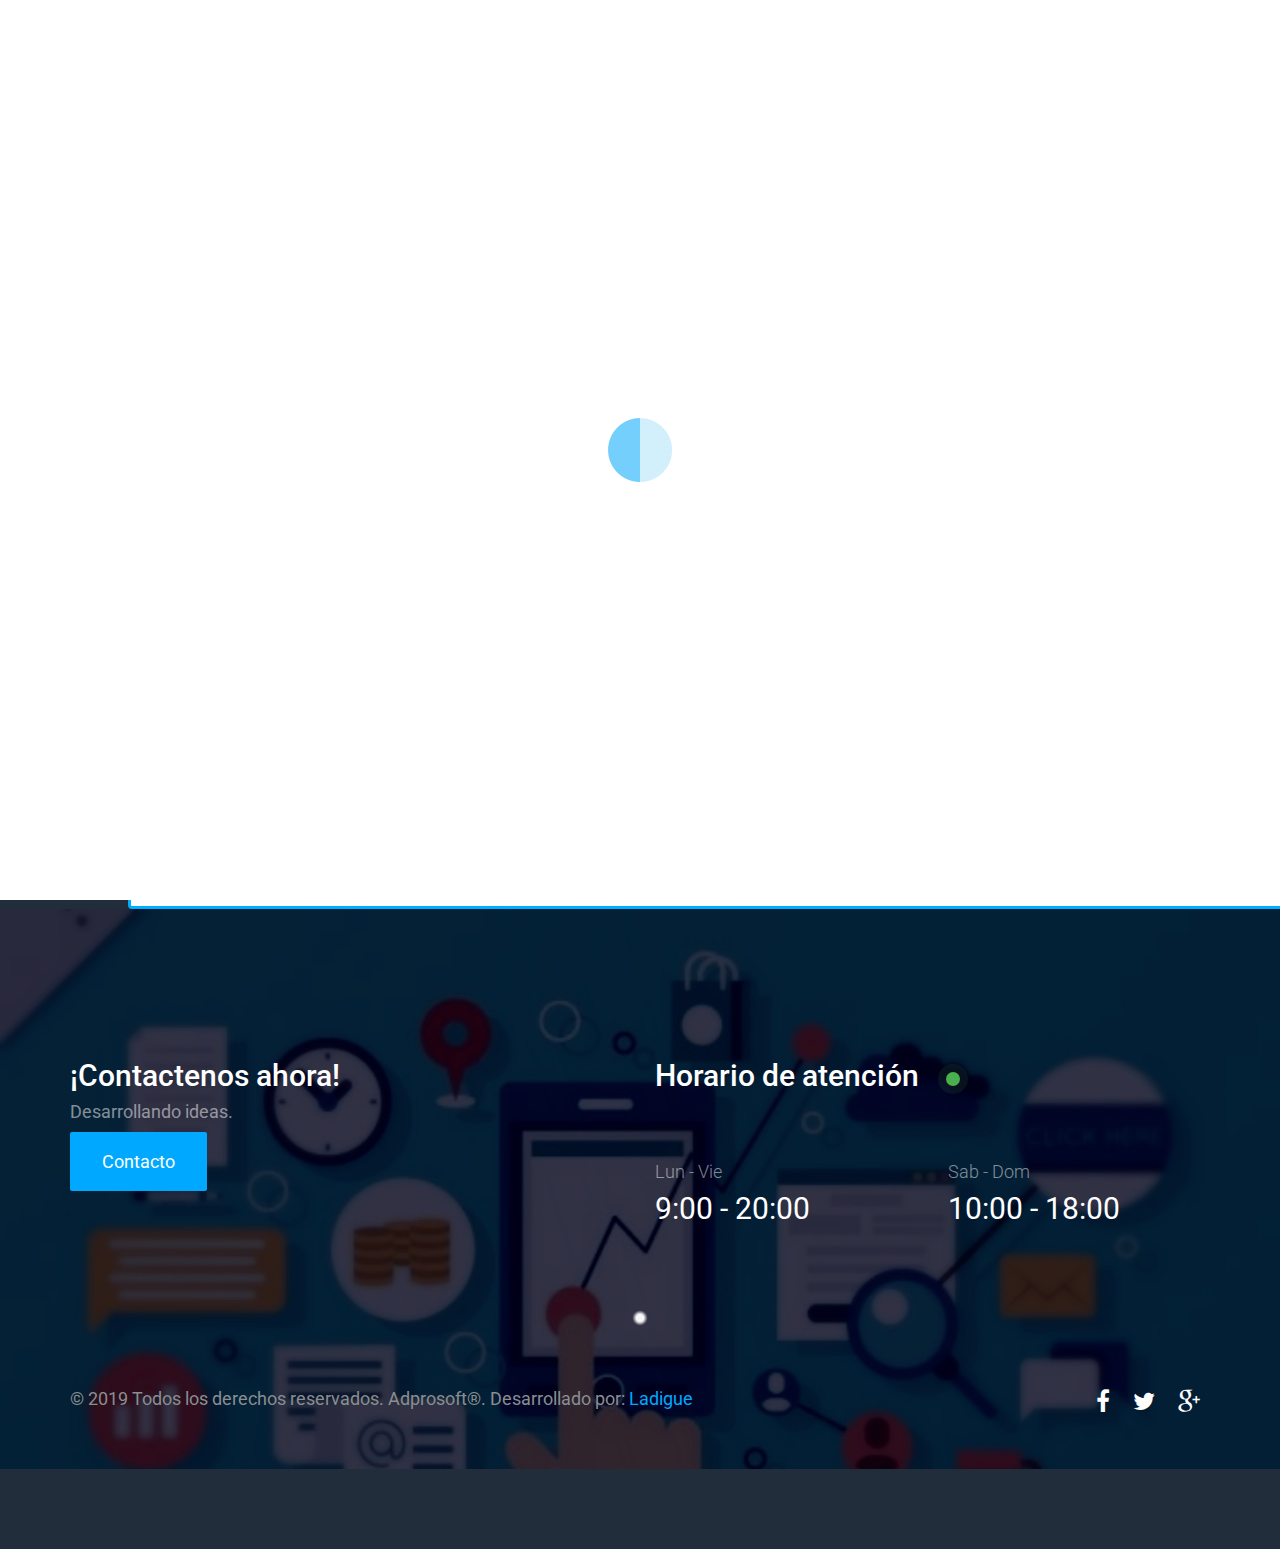
<file: triplerush.html>
<!DOCTYPE html>
<html lang="es">

<head>
	<meta charset="UTF-8">
	<meta http-equiv="X-UA-Compatible" content="IE=edge">
	<meta name="viewport" content="width=device-width, initial-scale=1">
	<title>Adprosoft</title>
	<meta name="description" content="Cardio is a free one page template made exclusively for Codrops by Luka Cvetinovic" />
	<meta name="keywords" content="html template, css, free, one page, gym, fitness, web design" />
	<meta name="author" content="Luka Cvetinovic for Codrops" />
	<!-- Favicons (created with http://realfavicongenerator.net/)-->
	<link rel="manifest" href="img/favicons/manifest.json">
	<link rel="shortcut icon" href="img/favicons/icono.png">
	<meta name="msapplication-TileColor" content="#00a8ff">
	<meta name="msapplication-config" content="img/favicons/browserconfig.xml">
	<meta name="theme-color" content="#ffffff">
	<!-- Normalize -->
	<link rel="stylesheet" type="text/css" href="css/normalize.css">
	<!-- Bootstrap -->
	<link rel="stylesheet" type="text/css" href="css/bootstrap.css">
	<!-- Owl -->
	<link rel="stylesheet" type="text/css" href="css/owl.css">
	<!-- Animate.css -->
	<link rel="stylesheet" type="text/css" href="css/animate.css">
	<!-- Font Awesome -->
	<link rel="stylesheet" type="text/css" href="fonts/font-awesome-4.1.0/css/font-awesome.min.css">
	<!-- Elegant Icons -->
	<link rel="stylesheet" type="text/css" href="fonts/eleganticons/et-icons.css">
	<!-- Main style -->
	<link rel="stylesheet" type="text/css" href="css/cardio.css">


      <link rel="stylesheet" href="css/style.css">
</head>

<body style="background: #212d3b">
	<div class="preloader">
		<img src="img/loader.gif" alt="Preloader image">
	</div>
	<nav class="navbar">
		<div class="container">
			<!-- Brand and toggle get grouped for better mobile display -->
			<div class="navbar-header">
				<button type="button" class="navbar-toggle collapsed" data-toggle="collapse" data-target="#bs-example-navbar-collapse-1">
					<span class="sr-only">Toggle navigation</span>
					<span class="icon-bar"></span>
					<span class="icon-bar"></span>
					<span class="icon-bar"></span>
				</button>
				<a style="margin-top:-12%" class="navbar-brand" href="index.html"><img src="img/logo.png" data-active-url="img/logo-active.png" alt=""></a>
			</div>
			<!-- Collect the nav links, forms, and other content for toggling -->
			<div class="collapse navbar-collapse" id="bs-example-navbar-collapse-1">
				<ul class="nav navbar-nav navbar-right main-nav">
					
				<li><a target="_blank" href="https://api.whatsapp.com/send?phone=584247682459&text=Estoy%20interesado%20en%20el%20servicio%20de%20adprosoft&source=&data=" class="btn btn-blue">Contacto</a></li>
					<!-- <li><a href="#" data-toggle="modal" data-target="#modal1" class="btn btn-blue" disabled>Contacto</a></li> -->
				</ul>
			</div>
			<!-- /.navbar-collapse -->
		</div>
		<!-- /.container-fluid -->
	</nav>
	<header id="intro" style="height: 20%">
		
	</header>
	
		<div class="container" style="padding: 2%;margin-left:10%;margin-right:10%;margin-top:-50%;background:#fff;border-style:solid;border-radius: 4px;border-color: #00aeff">
  		<h2 class="display-4">Triple Rush</h2>
  			<p>&nbsp; Este juego blalbalbla, balb ba bal blalba sadj jdasjdj aksldjlk aslkdjlkasjdl lkasjdlkajslba s bla lbal balak blabla.</p>
  			<hr class="my-4">
  			

			    <div id="carousel">
			       <div class="hideLeft">
			       <img src='img/portafolio/example.jpg'>
			      </div>

			      <div class="prevLeftSecond">
			        <img src='img/portafolio/example.jpg'>
			      </div>

			      <div class="prev">
			        <img src='img/portafolio/example.jpg'>
			      </div>

			      <div class="selected">
			        <img src='img/portafolio/example.jpg'>
			      </div>

			      <div class="next">
			        <img src='img/portafolio/example.jpg'>
			      </div>

			      <div class="nextRightSecond">
			        <img src='img/portafolio/example.jpg'>
			      </div>

			      <div class="hideRight">
					<img src='img/portafolio/example.jpg'>
			      </div>

			    </div>
			    <div>
			    	
			    </div>
			    <hr class="my-4" style="margin-top: -6%;">
  			

			 
			      
			   <p>Descarga la aplicación publicada en PlayStore.</p>
  		<a target="_blank" href="https://play.google.com/store/apps/details?id=com.adprosoft.triplerush&showAllReviews=true" type="button" class="btn btn-primary" style="background: #33ff66;">Descargar ahora</a>
		</div>
	


	<footer>
		<div class="container">
			<div class="row">
				<div class="col-sm-6 text-center-mobile">
					<h3 class="white">¡Contactenos ahora!</h3>
					<h5 class="light regular light-white">Desarrollando ideas.</h5>
					<a target="_blank" href="https://api.whatsapp.com/send?phone=584247682459&text=Estoy%20interesado%20en%20el%20servicio%20de%20adprosoft&source=&data=" class="btn btn-blue">Contacto</a>
				</div>
				<div class="col-sm-6 text-center-mobile">
					<h3 class="white">Horario de atención <span class="open-blink"></span></h3>
					<div class="row opening-hours">
						<div class="col-sm-6 text-center-mobile">
							<h5 class="light-white light">Lun - Vie</h5>
							<h3 class="regular white">9:00 - 20:00</h3>
						</div>
						<div class="col-sm-6 text-center-mobile">
							<h5 class="light-white light">Sab - Dom</h5>
							<h3 class="regular white">10:00 - 18:00</h3>
						</div>
					</div>
				</div>
			</div>
			<div class="row bottom-footer text-center-mobile">
				<div class="col-sm-8">
					<p>&copy; 2019 Todos los derechos reservados. Adprosoft®. Desarrollado por: <a href="formulario.php">Ladigue</a></p>
				</div>
				<div class="col-sm-4 text-right text-center-mobile">
					<ul class="social-footer">
						<li><a href="https://www.facebook.com/Goals-Life-420358638490259/"><i class="fa fa-facebook"></i></a></li>
						<li><a href="https://twitter.com/adprosoft/"><i class="fa fa-twitter"></i></a></li>
						<li><a href="https://plus.google.com/"><i class="fa fa-google-plus"></i></a></li>
					</ul>
				</div>
			</div>
		</div>
	</footer>
	<!-- Holder for mobile navigation -->
	<div class="mobile-nav">
		<ul>
		</ul>
		<a href="#" class="close-link"><i class="arrow_up"></i></a>
	</div>
	<!-- Scripts -->
	<script src="js/jquery-1.11.1.min.js"></script>
	<script src="js/owl.carousel.min.js"></script>
	<script src="js/bootstrap.min.js"></script>
	<script src="js/wow.min.js"></script>
	<script src="js/typewriter.js"></script>
	<script src="js/jquery.onepagenav.js"></script>
	<script src="js/main.js"></script>
	<script src='https://code.jquery.com/jquery-2.2.4.min.js'></script>

    <script src="js/index.js"></script>
</body>

</html>
</file>
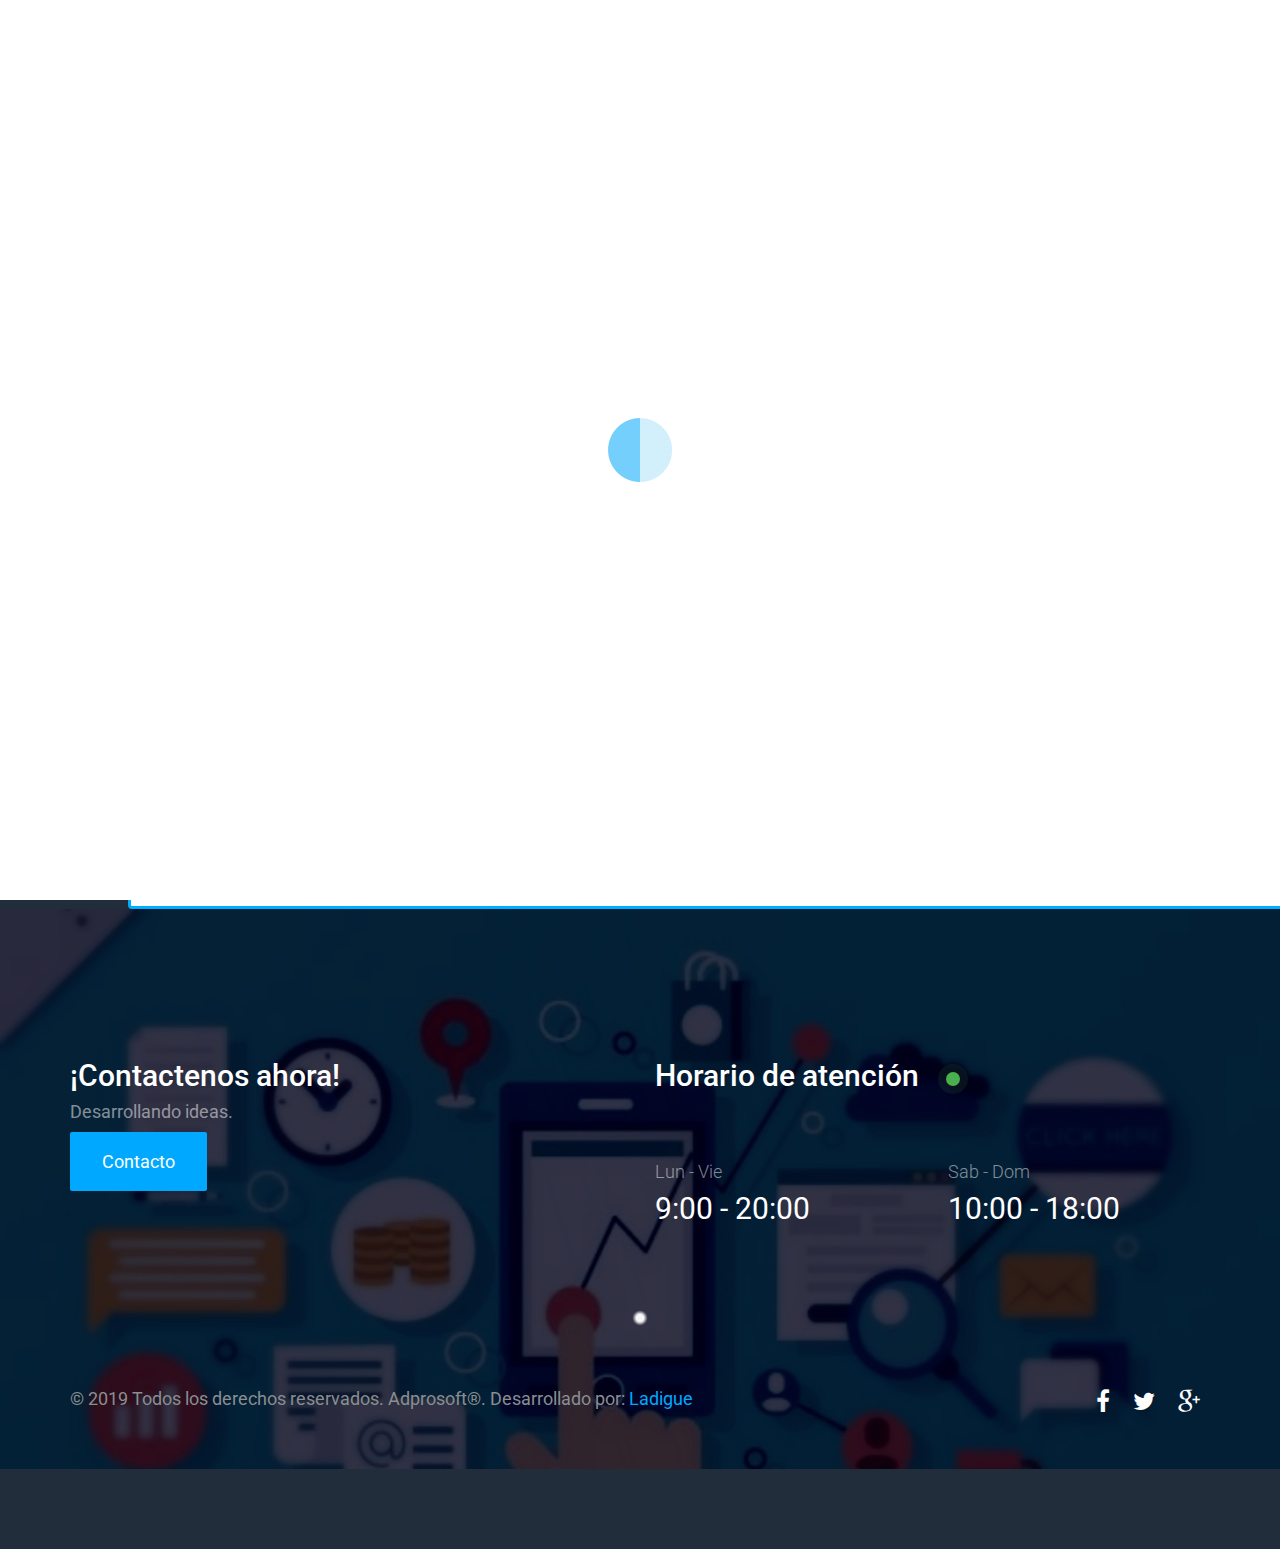
<file: verdadoreto.html>
<!DOCTYPE html>
<html lang="es">

<head>
	<meta charset="UTF-8">
	<meta http-equiv="X-UA-Compatible" content="IE=edge">
	<meta name="viewport" content="width=device-width, initial-scale=1">
	<title>Adprosoft</title>
	<meta name="description" content="Cardio is a free one page template made exclusively for Codrops by Luka Cvetinovic" />
	<meta name="keywords" content="html template, css, free, one page, gym, fitness, web design" />
	<meta name="author" content="Luka Cvetinovic for Codrops" />
	<!-- Favicons (created with http://realfavicongenerator.net/)-->
	<link rel="manifest" href="img/favicons/manifest.json">
	<link rel="shortcut icon" href="img/favicons/icono.png">
	<meta name="msapplication-TileColor" content="#00a8ff">
	<meta name="msapplication-config" content="img/favicons/browserconfig.xml">
	<meta name="theme-color" content="#ffffff">
	<!-- Normalize -->
	<link rel="stylesheet" type="text/css" href="css/normalize.css">
	<!-- Bootstrap -->
	<link rel="stylesheet" type="text/css" href="css/bootstrap.css">
	<!-- Owl -->
	<link rel="stylesheet" type="text/css" href="css/owl.css">
	<!-- Animate.css -->
	<link rel="stylesheet" type="text/css" href="css/animate.css">
	<!-- Font Awesome -->
	<link rel="stylesheet" type="text/css" href="fonts/font-awesome-4.1.0/css/font-awesome.min.css">
	<!-- Elegant Icons -->
	<link rel="stylesheet" type="text/css" href="fonts/eleganticons/et-icons.css">
	<!-- Main style -->
	<link rel="stylesheet" type="text/css" href="css/cardio.css">


      <link rel="stylesheet" href="css/style.css">
</head>

<body style="background: #212d3b">
	<div class="preloader">
		<img src="img/loader.gif" alt="Preloader image">
	</div>
	<nav class="navbar">
		<div class="container">
			<!-- Brand and toggle get grouped for better mobile display -->
			<div class="navbar-header">
				<button type="button" class="navbar-toggle collapsed" data-toggle="collapse" data-target="#bs-example-navbar-collapse-1">
					<span class="sr-only">Toggle navigation</span>
					<span class="icon-bar"></span>
					<span class="icon-bar"></span>
					<span class="icon-bar"></span>
				</button>
				<a style="margin-top:-12%" class="navbar-brand" href="index.html"><img src="img/logo.png" data-active-url="img/logo-active.png" alt=""></a>
			</div>
			<!-- Collect the nav links, forms, and other content for toggling -->
			<div class="collapse navbar-collapse" id="bs-example-navbar-collapse-1">
				<ul class="nav navbar-nav navbar-right main-nav">
					
				<li><a target="_blank" href="https://api.whatsapp.com/send?phone=584247682459&text=Estoy%20interesado%20en%20el%20servicio%20de%20adprosoft&source=&data=" class="btn btn-blue">Contacto</a></li>
					<!-- <li><a href="#" data-toggle="modal" data-target="#modal1" class="btn btn-blue" disabled>Contacto</a></li> -->
				</ul>
			</div>
			<!-- /.navbar-collapse -->
		</div>
		<!-- /.container-fluid -->
	</nav>
	<header id="intro" style="height: 20%">
		
	</header>
	
		<div class="container" style="padding: 2%;margin-left:10%;margin-right:10%;margin-top:-50%;background:#fff;border-style:solid;border-radius: 4px;border-color: #00aeff">
  		<h2 class="display-4">Verdad o reto</h2>
  			<p>&nbsp; Este juego blalbalbla, balb ba bal blalba sadj jdasjdj aksldjlk aslkdjlkasjdl lkasjdlkajslba s bla lbal balak blabla.</p>
  			<hr class="my-4">
  			

			    <div id="carousel">
			       <div class="hideLeft">
			       <img src='img/portafolio/example.jpg'>
			      </div>

			      <div class="prevLeftSecond">
			        <img src='img/portafolio/example.jpg'>
			      </div>

			      <div class="prev">
			        <img src='img/portafolio/example.jpg'>
			      </div>

			      <div class="selected">
			        <img src='img/portafolio/example.jpg'>
			      </div>

			      <div class="next">
			        <img src='img/portafolio/example.jpg'>
			      </div>

			      <div class="nextRightSecond">
			        <img src='img/portafolio/example.jpg'>
			      </div>

			      <div class="hideRight">
					<img src='img/portafolio/example.jpg'>
			      </div>

			    </div>
			    <div>
			    	
			    </div>
			    <hr class="my-4" style="margin-top: -6%;">
  			

			 
			      
			   <p>Descarga ahora el apk de prueba.</p>
  		<button type="button" class="btn btn-primary" style="background: #33ff66;">Descargar ahora</button>
		</div>
	


	<footer>
		<div class="container">
			<div class="row">
				<div class="col-sm-6 text-center-mobile">
					<h3 class="white">¡Contactenos ahora!</h3>
					<h5 class="light regular light-white">Desarrollando ideas.</h5>
					<a target="_blank" href="https://api.whatsapp.com/send?phone=584247682459&text=Estoy%20interesado%20en%20el%20servicio%20de%20adprosoft&source=&data=" class="btn btn-blue">Contacto</a>
				</div>
				<div class="col-sm-6 text-center-mobile">
					<h3 class="white">Horario de atención <span class="open-blink"></span></h3>
					<div class="row opening-hours">
						<div class="col-sm-6 text-center-mobile">
							<h5 class="light-white light">Lun - Vie</h5>
							<h3 class="regular white">9:00 - 20:00</h3>
						</div>
						<div class="col-sm-6 text-center-mobile">
							<h5 class="light-white light">Sab - Dom</h5>
							<h3 class="regular white">10:00 - 18:00</h3>
						</div>
					</div>
				</div>
			</div>
			<div class="row bottom-footer text-center-mobile">
				<div class="col-sm-8">
					<p>&copy; 2019 Todos los derechos reservados. Adprosoft®. Desarrollado por: <a href="formulario.php">Ladigue</a></p>
				</div>
				<div class="col-sm-4 text-right text-center-mobile">
					<ul class="social-footer">
						<li><a href="https://www.facebook.com/Goals-Life-420358638490259/"><i class="fa fa-facebook"></i></a></li>
						<li><a href="https://twitter.com/adprosoft/"><i class="fa fa-twitter"></i></a></li>
						<li><a href="https://plus.google.com/"><i class="fa fa-google-plus"></i></a></li>
					</ul>
				</div>
			</div>
		</div>
	</footer>
	<!-- Holder for mobile navigation -->
	<div class="mobile-nav">
		<ul>
		</ul>
		<a href="#" class="close-link"><i class="arrow_up"></i></a>
	</div>
	<!-- Scripts -->
	<script src="js/jquery-1.11.1.min.js"></script>
	<script src="js/owl.carousel.min.js"></script>
	<script src="js/bootstrap.min.js"></script>
	<script src="js/wow.min.js"></script>
	<script src="js/typewriter.js"></script>
	<script src="js/jquery.onepagenav.js"></script>
	<script src="js/main.js"></script>
	<script src='https://code.jquery.com/jquery-2.2.4.min.js'></script>

    <script src="js/index.js"></script>
</body>

</html>
</file>
<file: fonts/eleganticons/et-icons.css>
@font-face {
	font-family: 'ElegantIcons';
	src:url('ElegantIcons.eot');
	src:url('ElegantIcons.eot?#iefix') format('embedded-opentype'),
		url('ElegantIcons.woff') format('woff'),
		url('ElegantIcons.ttf') format('truetype'),
		url('ElegantIcons.svg#ElegantIcons') format('svg');
	font-weight: normal;
	font-style: normal;
}

/* Use the following CSS code if you want to use data attributes for inserting your icons */
[data-icon]:before {
	font-family: 'ElegantIcons';
	content: attr(data-icon);
	speak: none;
	font-weight: normal;
	font-variant: normal;
	text-transform: none;
	line-height: 1;
	-webkit-font-smoothing: antialiased;
	-moz-osx-font-smoothing: grayscale;
}

/* Use the following CSS code if you want to have a class per icon */
/*
Instead of a list of all class selectors,
you can use the generic selector below, but it's slower:
[class*="your-class-prefix"] {
*/
.arrow_up, .arrow_down, .arrow_left, .arrow_right, .arrow_left-up, .arrow_right-up, .arrow_right-down, .arrow_left-down, .arrow-up-down, .arrow_up-down_alt, .arrow_left-right_alt, .arrow_left-right, .arrow_expand_alt2, .arrow_expand_alt, .arrow_condense, .arrow_expand, .arrow_move, .arrow_carrot-up, .arrow_carrot-down, .arrow_carrot-left, .arrow_carrot-right, .arrow_carrot-2up, .arrow_carrot-2down, .arrow_carrot-2left, .arrow_carrot-2right, .arrow_carrot-up_alt2, .arrow_carrot-down_alt2, .arrow_carrot-left_alt2, .arrow_carrot-right_alt2, .arrow_carrot-2up_alt2, .arrow_carrot-2down_alt2, .arrow_carrot-2left_alt2, .arrow_carrot-2right_alt2, .arrow_triangle-up, .arrow_triangle-down, .arrow_triangle-left, .arrow_triangle-right, .arrow_triangle-up_alt2, .arrow_triangle-down_alt2, .arrow_triangle-left_alt2, .arrow_triangle-right_alt2, .arrow_back, .icon_minus-06, .icon_plus, .icon_close, .icon_check, .icon_minus_alt2, .icon_plus_alt2, .icon_close_alt2, .icon_check_alt2, .icon_zoom-out_alt, .icon_zoom-in_alt, .icon_search, .icon_box-empty, .icon_box-selected, .icon_minus-box, .icon_plus-box, .icon_box-checked, .icon_circle-empty, .icon_circle-slelected, .icon_stop_alt2, .icon_stop, .icon_pause_alt2, .icon_pause, .icon_menu, .icon_menu-square_alt2, .icon_menu-circle_alt2, .icon_ul, .icon_ol, .icon_adjust-horiz, .icon_adjust-vert, .icon_document_alt, .icon_documents_alt, .icon_pencil, .icon_pencil-edit_alt, .icon_pencil-edit, .icon_folder-alt, .icon_folder-open_alt, .icon_folder-add_alt, .icon_info_alt, .icon_error-oct_alt, .icon_error-circle_alt, .icon_error-triangle_alt, .icon_question_alt2, .icon_question, .icon_comment_alt, .icon_chat_alt, .icon_vol-mute_alt, .icon_volume-low_alt, .icon_volume-high_alt, .icon_quotations, .icon_quotations_alt2, .icon_clock_alt, .icon_lock_alt, .icon_lock-open_alt, .icon_key_alt, .icon_cloud_alt, .icon_cloud-upload_alt, .icon_cloud-download_alt, .icon_image, .icon_images, .icon_lightbulb_alt, .icon_gift_alt, .icon_house_alt, .icon_genius, .icon_mobile, .icon_tablet, .icon_laptop, .icon_desktop, .icon_camera_alt, .icon_mail_alt, .icon_cone_alt, .icon_ribbon_alt, .icon_bag_alt, .icon_creditcard, .icon_cart_alt, .icon_paperclip, .icon_tag_alt, .icon_tags_alt, .icon_trash_alt, .icon_cursor_alt, .icon_mic_alt, .icon_compass_alt, .icon_pin_alt, .icon_pushpin_alt, .icon_map_alt, .icon_drawer_alt, .icon_toolbox_alt, .icon_book_alt, .icon_calendar, .icon_film, .icon_table, .icon_contacts_alt, .icon_headphones, .icon_lifesaver, .icon_piechart, .icon_refresh, .icon_link_alt, .icon_link, .icon_loading, .icon_blocked, .icon_archive_alt, .icon_heart_alt, .icon_star_alt, .icon_star-half_alt, .icon_star, .icon_star-half, .icon_tools, .icon_tool, .icon_cog, .icon_cogs, .arrow_up_alt, .arrow_down_alt, .arrow_left_alt, .arrow_right_alt, .arrow_left-up_alt, .arrow_right-up_alt, .arrow_right-down_alt, .arrow_left-down_alt, .arrow_condense_alt, .arrow_expand_alt3, .arrow_carrot_up_alt, .arrow_carrot-down_alt, .arrow_carrot-left_alt, .arrow_carrot-right_alt, .arrow_carrot-2up_alt, .arrow_carrot-2dwnn_alt, .arrow_carrot-2left_alt, .arrow_carrot-2right_alt, .arrow_triangle-up_alt, .arrow_triangle-down_alt, .arrow_triangle-left_alt, .arrow_triangle-right_alt, .icon_minus_alt, .icon_plus_alt, .icon_close_alt, .icon_check_alt, .icon_zoom-out, .icon_zoom-in, .icon_stop_alt, .icon_menu-square_alt, .icon_menu-circle_alt, .icon_document, .icon_documents, .icon_pencil_alt, .icon_folder, .icon_folder-open, .icon_folder-add, .icon_folder_upload, .icon_folder_download, .icon_info, .icon_error-circle, .icon_error-oct, .icon_error-triangle, .icon_question_alt, .icon_comment, .icon_chat, .icon_vol-mute, .icon_volume-low, .icon_volume-high, .icon_quotations_alt, .icon_clock, .icon_lock, .icon_lock-open, .icon_key, .icon_cloud, .icon_cloud-upload, .icon_cloud-download, .icon_lightbulb, .icon_gift, .icon_house, .icon_camera, .icon_mail, .icon_cone, .icon_ribbon, .icon_bag, .icon_cart, .icon_tag, .icon_tags, .icon_trash, .icon_cursor, .icon_mic, .icon_compass, .icon_pin, .icon_pushpin, .icon_map, .icon_drawer, .icon_toolbox, .icon_book, .icon_contacts, .icon_archive, .icon_heart, .icon_profile, .icon_group, .icon_grid-2x2, .icon_grid-3x3, .icon_music, .icon_pause_alt, .icon_phone, .icon_upload, .icon_download, .social_facebook, .social_twitter, .social_pinterest, .social_googleplus, .social_tumblr, .social_tumbleupon, .social_wordpress, .social_instagram, .social_dribbble, .social_vimeo, .social_linkedin, .social_rss, .social_deviantart, .social_share, .social_myspace, .social_skype, .social_youtube, .social_picassa, .social_googledrive, .social_flickr, .social_blogger, .social_spotify, .social_delicious, .social_facebook_circle, .social_twitter_circle, .social_pinterest_circle, .social_googleplus_circle, .social_tumblr_circle, .social_stumbleupon_circle, .social_wordpress_circle, .social_instagram_circle, .social_dribbble_circle, .social_vimeo_circle, .social_linkedin_circle, .social_rss_circle, .social_deviantart_circle, .social_share_circle, .social_myspace_circle, .social_skype_circle, .social_youtube_circle, .social_picassa_circle, .social_googledrive_alt2, .social_flickr_circle, .social_blogger_circle, .social_spotify_circle, .social_delicious_circle, .social_facebook_square, .social_twitter_square, .social_pinterest_square, .social_googleplus_square, .social_tumblr_square, .social_stumbleupon_square, .social_wordpress_square, .social_instagram_square, .social_dribbble_square, .social_vimeo_square, .social_linkedin_square, .social_rss_square, .social_deviantart_square, .social_share_square, .social_myspace_square, .social_skype_square, .social_youtube_square, .social_picassa_square, .social_googledrive_square, .social_flickr_square, .social_blogger_square, .social_spotify_square, .social_delicious_square, .icon_printer, .icon_calulator, .icon_building, .icon_floppy, .icon_drive, .icon_search-2, .icon_id, .icon_id-2, .icon_puzzle, .icon_like, .icon_dislike, .icon_mug, .icon_currency, .icon_wallet, .icon_pens, .icon_easel, .icon_flowchart, .icon_datareport, .icon_briefcase, .icon_shield, .icon_percent, .icon_globe, .icon_globe-2, .icon_target, .icon_hourglass, .icon_balance, .icon_rook, .icon_printer-alt, .icon_calculator_alt, .icon_building_alt, .icon_floppy_alt, .icon_drive_alt, .icon_search_alt, .icon_id_alt, .icon_id-2_alt, .icon_puzzle_alt, .icon_like_alt, .icon_dislike_alt, .icon_mug_alt, .icon_currency_alt, .icon_wallet_alt, .icon_pens_alt, .icon_easel_alt, .icon_flowchart_alt, .icon_datareport_alt, .icon_briefcase_alt, .icon_shield_alt, .icon_percent_alt, .icon_globe_alt, .icon_clipboard {
	font-family: 'ElegantIcons';
	speak: none;
	font-style: normal;
	font-weight: normal;
	font-variant: normal;
	text-transform: none;
	line-height: 1;
	-webkit-font-smoothing: antialiased;
}
.arrow_up:before {
	content: "\21";
}
.arrow_down:before {
	content: "\22";
}
.arrow_left:before {
	content: "\23";
}
.arrow_right:before {
	content: "\24";
}
.arrow_left-up:before {
	content: "\25";
}
.arrow_right-up:before {
	content: "\26";
}
.arrow_right-down:before {
	content: "\27";
}
.arrow_left-down:before {
	content: "\28";
}
.arrow-up-down:before {
	content: "\29";
}
.arrow_up-down_alt:before {
	content: "\2a";
}
.arrow_left-right_alt:before {
	content: "\2b";
}
.arrow_left-right:before {
	content: "\2c";
}
.arrow_expand_alt2:before {
	content: "\2d";
}
.arrow_expand_alt:before {
	content: "\2e";
}
.arrow_condense:before {
	content: "\2f";
}
.arrow_expand:before {
	content: "\30";
}
.arrow_move:before {
	content: "\31";
}
.arrow_carrot-up:before {
	content: "\32";
}
.arrow_carrot-down:before {
	content: "\33";
}
.arrow_carrot-left:before {
	content: "\34";
}
.arrow_carrot-right:before {
	content: "\35";
}
.arrow_carrot-2up:before {
	content: "\36";
}
.arrow_carrot-2down:before {
	content: "\37";
}
.arrow_carrot-2left:before {
	content: "\38";
}
.arrow_carrot-2right:before {
	content: "\39";
}
.arrow_carrot-up_alt2:before {
	content: "\3a";
}
.arrow_carrot-down_alt2:before {
	content: "\3b";
}
.arrow_carrot-left_alt2:before {
	content: "\3c";
}
.arrow_carrot-right_alt2:before {
	content: "\3d";
}
.arrow_carrot-2up_alt2:before {
	content: "\3e";
}
.arrow_carrot-2down_alt2:before {
	content: "\3f";
}
.arrow_carrot-2left_alt2:before {
	content: "\40";
}
.arrow_carrot-2right_alt2:before {
	content: "\41";
}
.arrow_triangle-up:before {
	content: "\42";
}
.arrow_triangle-down:before {
	content: "\43";
}
.arrow_triangle-left:before {
	content: "\44";
}
.arrow_triangle-right:before {
	content: "\45";
}
.arrow_triangle-up_alt2:before {
	content: "\46";
}
.arrow_triangle-down_alt2:before {
	content: "\47";
}
.arrow_triangle-left_alt2:before {
	content: "\48";
}
.arrow_triangle-right_alt2:before {
	content: "\49";
}
.arrow_back:before {
	content: "\4a";
}
.icon_minus-06:before {
	content: "\4b";
}
.icon_plus:before {
	content: "\4c";
}
.icon_close:before {
	content: "\4d";
}
.icon_check:before {
	content: "\4e";
}
.icon_minus_alt2:before {
	content: "\4f";
}
.icon_plus_alt2:before {
	content: "\50";
}
.icon_close_alt2:before {
	content: "\51";
}
.icon_check_alt2:before {
	content: "\52";
}
.icon_zoom-out_alt:before {
	content: "\53";
}
.icon_zoom-in_alt:before {
	content: "\54";
}
.icon_search:before {
	content: "\55";
}
.icon_box-empty:before {
	content: "\56";
}
.icon_box-selected:before {
	content: "\57";
}
.icon_minus-box:before {
	content: "\58";
}
.icon_plus-box:before {
	content: "\59";
}
.icon_box-checked:before {
	content: "\5a";
}
.icon_circle-empty:before {
	content: "\5b";
}
.icon_circle-slelected:before {
	content: "\5c";
}
.icon_stop_alt2:before {
	content: "\5d";
}
.icon_stop:before {
	content: "\5e";
}
.icon_pause_alt2:before {
	content: "\5f";
}
.icon_pause:before {
	content: "\60";
}
.icon_menu:before {
	content: "\61";
}
.icon_menu-square_alt2:before {
	content: "\62";
}
.icon_menu-circle_alt2:before {
	content: "\63";
}
.icon_ul:before {
	content: "\64";
}
.icon_ol:before {
	content: "\65";
}
.icon_adjust-horiz:before {
	content: "\66";
}
.icon_adjust-vert:before {
	content: "\67";
}
.icon_document_alt:before {
	content: "\68";
}
.icon_documents_alt:before {
	content: "\69";
}
.icon_pencil:before {
	content: "\6a";
}
.icon_pencil-edit_alt:before {
	content: "\6b";
}
.icon_pencil-edit:before {
	content: "\6c";
}
.icon_folder-alt:before {
	content: "\6d";
}
.icon_folder-open_alt:before {
	content: "\6e";
}
.icon_folder-add_alt:before {
	content: "\6f";
}
.icon_info_alt:before {
	content: "\70";
}
.icon_error-oct_alt:before {
	content: "\71";
}
.icon_error-circle_alt:before {
	content: "\72";
}
.icon_error-triangle_alt:before {
	content: "\73";
}
.icon_question_alt2:before {
	content: "\74";
}
.icon_question:before {
	content: "\75";
}
.icon_comment_alt:before {
	content: "\76";
}
.icon_chat_alt:before {
	content: "\77";
}
.icon_vol-mute_alt:before {
	content: "\78";
}
.icon_volume-low_alt:before {
	content: "\79";
}
.icon_volume-high_alt:before {
	content: "\7a";
}
.icon_quotations:before {
	content: "\7b";
}
.icon_quotations_alt2:before {
	content: "\7c";
}
.icon_clock_alt:before {
	content: "\7d";
}
.icon_lock_alt:before {
	content: "\7e";
}
.icon_lock-open_alt:before {
	content: "\e000";
}
.icon_key_alt:before {
	content: "\e001";
}
.icon_cloud_alt:before {
	content: "\e002";
}
.icon_cloud-upload_alt:before {
	content: "\e003";
}
.icon_cloud-download_alt:before {
	content: "\e004";
}
.icon_image:before {
	content: "\e005";
}
.icon_images:before {
	content: "\e006";
}
.icon_lightbulb_alt:before {
	content: "\e007";
}
.icon_gift_alt:before {
	content: "\e008";
}
.icon_house_alt:before {
	content: "\e009";
}
.icon_genius:before {
	content: "\e00a";
}
.icon_mobile:before {
	content: "\e00b";
}
.icon_tablet:before {
	content: "\e00c";
}
.icon_laptop:before {
	content: "\e00d";
}
.icon_desktop:before {
	content: "\e00e";
}
.icon_camera_alt:before {
	content: "\e00f";
}
.icon_mail_alt:before {
	content: "\e010";
}
.icon_cone_alt:before {
	content: "\e011";
}
.icon_ribbon_alt:before {
	content: "\e012";
}
.icon_bag_alt:before {
	content: "\e013";
}
.icon_creditcard:before {
	content: "\e014";
}
.icon_cart_alt:before {
	content: "\e015";
}
.icon_paperclip:before {
	content: "\e016";
}
.icon_tag_alt:before {
	content: "\e017";
}
.icon_tags_alt:before {
	content: "\e018";
}
.icon_trash_alt:before {
	content: "\e019";
}
.icon_cursor_alt:before {
	content: "\e01a";
}
.icon_mic_alt:before {
	content: "\e01b";
}
.icon_compass_alt:before {
	content: "\e01c";
}
.icon_pin_alt:before {
	content: "\e01d";
}
.icon_pushpin_alt:before {
	content: "\e01e";
}
.icon_map_alt:before {
	content: "\e01f";
}
.icon_drawer_alt:before {
	content: "\e020";
}
.icon_toolbox_alt:before {
	content: "\e021";
}
.icon_book_alt:before {
	content: "\e022";
}
.icon_calendar:before {
	content: "\e023";
}
.icon_film:before {
	content: "\e024";
}
.icon_table:before {
	content: "\e025";
}
.icon_contacts_alt:before {
	content: "\e026";
}
.icon_headphones:before {
	content: "\e027";
}
.icon_lifesaver:before {
	content: "\e028";
}
.icon_piechart:before {
	content: "\e029";
}
.icon_refresh:before {
	content: "\e02a";
}
.icon_link_alt:before {
	content: "\e02b";
}
.icon_link:before {
	content: "\e02c";
}
.icon_loading:before {
	content: "\e02d";
}
.icon_blocked:before {
	content: "\e02e";
}
.icon_archive_alt:before {
	content: "\e02f";
}
.icon_heart_alt:before {
	content: "\e030";
}
.icon_star_alt:before {
	content: "\e031";
}
.icon_star-half_alt:before {
	content: "\e032";
}
.icon_star:before {
	content: "\e033";
}
.icon_star-half:before {
	content: "\e034";
}
.icon_tools:before {
	content: "\e035";
}
.icon_tool:before {
	content: "\e036";
}
.icon_cog:before {
	content: "\e037";
}
.icon_cogs:before {
	content: "\e038";
}
.arrow_up_alt:before {
	content: "\e039";
}
.arrow_down_alt:before {
	content: "\e03a";
}
.arrow_left_alt:before {
	content: "\e03b";
}
.arrow_right_alt:before {
	content: "\e03c";
}
.arrow_left-up_alt:before {
	content: "\e03d";
}
.arrow_right-up_alt:before {
	content: "\e03e";
}
.arrow_right-down_alt:before {
	content: "\e03f";
}
.arrow_left-down_alt:before {
	content: "\e040";
}
.arrow_condense_alt:before {
	content: "\e041";
}
.arrow_expand_alt3:before {
	content: "\e042";
}
.arrow_carrot_up_alt:before {
	content: "\e043";
}
.arrow_carrot-down_alt:before {
	content: "\e044";
}
.arrow_carrot-left_alt:before {
	content: "\e045";
}
.arrow_carrot-right_alt:before {
	content: "\e046";
}
.arrow_carrot-2up_alt:before {
	content: "\e047";
}
.arrow_carrot-2dwnn_alt:before {
	content: "\e048";
}
.arrow_carrot-2left_alt:before {
	content: "\e049";
}
.arrow_carrot-2right_alt:before {
	content: "\e04a";
}
.arrow_triangle-up_alt:before {
	content: "\e04b";
}
.arrow_triangle-down_alt:before {
	content: "\e04c";
}
.arrow_triangle-left_alt:before {
	content: "\e04d";
}
.arrow_triangle-right_alt:before {
	content: "\e04e";
}
.icon_minus_alt:before {
	content: "\e04f";
}
.icon_plus_alt:before {
	content: "\e050";
}
.icon_close_alt:before {
	content: "\e051";
}
.icon_check_alt:before {
	content: "\e052";
}
.icon_zoom-out:before {
	content: "\e053";
}
.icon_zoom-in:before {
	content: "\e054";
}
.icon_stop_alt:before {
	content: "\e055";
}
.icon_menu-square_alt:before {
	content: "\e056";
}
.icon_menu-circle_alt:before {
	content: "\e057";
}
.icon_document:before {
	content: "\e058";
}
.icon_documents:before {
	content: "\e059";
}
.icon_pencil_alt:before {
	content: "\e05a";
}
.icon_folder:before {
	content: "\e05b";
}
.icon_folder-open:before {
	content: "\e05c";
}
.icon_folder-add:before {
	content: "\e05d";
}
.icon_folder_upload:before {
	content: "\e05e";
}
.icon_folder_download:before {
	content: "\e05f";
}
.icon_info:before {
	content: "\e060";
}
.icon_error-circle:before {
	content: "\e061";
}
.icon_error-oct:before {
	content: "\e062";
}
.icon_error-triangle:before {
	content: "\e063";
}
.icon_question_alt:before {
	content: "\e064";
}
.icon_comment:before {
	content: "\e065";
}
.icon_chat:before {
	content: "\e066";
}
.icon_vol-mute:before {
	content: "\e067";
}
.icon_volume-low:before {
	content: "\e068";
}
.icon_volume-high:before {
	content: "\e069";
}
.icon_quotations_alt:before {
	content: "\e06a";
}
.icon_clock:before {
	content: "\e06b";
}
.icon_lock:before {
	content: "\e06c";
}
.icon_lock-open:before {
	content: "\e06d";
}
.icon_key:before {
	content: "\e06e";
}
.icon_cloud:before {
	content: "\e06f";
}
.icon_cloud-upload:before {
	content: "\e070";
}
.icon_cloud-download:before {
	content: "\e071";
}
.icon_lightbulb:before {
	content: "\e072";
}
.icon_gift:before {
	content: "\e073";
}
.icon_house:before {
	content: "\e074";
}
.icon_camera:before {
	content: "\e075";
}
.icon_mail:before {
	content: "\e076";
}
.icon_cone:before {
	content: "\e077";
}
.icon_ribbon:before {
	content: "\e078";
}
.icon_bag:before {
	content: "\e079";
}
.icon_cart:before {
	content: "\e07a";
}
.icon_tag:before {
	content: "\e07b";
}
.icon_tags:before {
	content: "\e07c";
}
.icon_trash:before {
	content: "\e07d";
}
.icon_cursor:before {
	content: "\e07e";
}
.icon_mic:before {
	content: "\e07f";
}
.icon_compass:before {
	content: "\e080";
}
.icon_pin:before {
	content: "\e081";
}
.icon_pushpin:before {
	content: "\e082";
}
.icon_map:before {
	content: "\e083";
}
.icon_drawer:before {
	content: "\e084";
}
.icon_toolbox:before {
	content: "\e085";
}
.icon_book:before {
	content: "\e086";
}
.icon_contacts:before {
	content: "\e087";
}
.icon_archive:before {
	content: "\e088";
}
.icon_heart:before {
	content: "\e089";
}
.icon_profile:before {
	content: "\e08a";
}
.icon_group:before {
	content: "\e08b";
}
.icon_grid-2x2:before {
	content: "\e08c";
}
.icon_grid-3x3:before {
	content: "\e08d";
}
.icon_music:before {
	content: "\e08e";
}
.icon_pause_alt:before {
	content: "\e08f";
}
.icon_phone:before {
	content: "\e090";
}
.icon_upload:before {
	content: "\e091";
}
.icon_download:before {
	content: "\e092";
}
.social_facebook:before {
	content: "\e093";
}
.social_twitter:before {
	content: "\e094";
}
.social_pinterest:before {
	content: "\e095";
}
.social_googleplus:before {
	content: "\e096";
}
.social_tumblr:before {
	content: "\e097";
}
.social_tumbleupon:before {
	content: "\e098";
}
.social_wordpress:before {
	content: "\e099";
}
.social_instagram:before {
	content: "\e09a";
}
.social_dribbble:before {
	content: "\e09b";
}
.social_vimeo:before {
	content: "\e09c";
}
.social_linkedin:before {
	content: "\e09d";
}
.social_rss:before {
	content: "\e09e";
}
.social_deviantart:before {
	content: "\e09f";
}
.social_share:before {
	content: "\e0a0";
}
.social_myspace:before {
	content: "\e0a1";
}
.social_skype:before {
	content: "\e0a2";
}
.social_youtube:before {
	content: "\e0a3";
}
.social_picassa:before {
	content: "\e0a4";
}
.social_googledrive:before {
	content: "\e0a5";
}
.social_flickr:before {
	content: "\e0a6";
}
.social_blogger:before {
	content: "\e0a7";
}
.social_spotify:before {
	content: "\e0a8";
}
.social_delicious:before {
	content: "\e0a9";
}
.social_facebook_circle:before {
	content: "\e0aa";
}
.social_twitter_circle:before {
	content: "\e0ab";
}
.social_pinterest_circle:before {
	content: "\e0ac";
}
.social_googleplus_circle:before {
	content: "\e0ad";
}
.social_tumblr_circle:before {
	content: "\e0ae";
}
.social_stumbleupon_circle:before {
	content: "\e0af";
}
.social_wordpress_circle:before {
	content: "\e0b0";
}
.social_instagram_circle:before {
	content: "\e0b1";
}
.social_dribbble_circle:before {
	content: "\e0b2";
}
.social_vimeo_circle:before {
	content: "\e0b3";
}
.social_linkedin_circle:before {
	content: "\e0b4";
}
.social_rss_circle:before {
	content: "\e0b5";
}
.social_deviantart_circle:before {
	content: "\e0b6";
}
.social_share_circle:before {
	content: "\e0b7";
}
.social_myspace_circle:before {
	content: "\e0b8";
}
.social_skype_circle:before {
	content: "\e0b9";
}
.social_youtube_circle:before {
	content: "\e0ba";
}
.social_picassa_circle:before {
	content: "\e0bb";
}
.social_googledrive_alt2:before {
	content: "\e0bc";
}
.social_flickr_circle:before {
	content: "\e0bd";
}
.social_blogger_circle:before {
	content: "\e0be";
}
.social_spotify_circle:before {
	content: "\e0bf";
}
.social_delicious_circle:before {
	content: "\e0c0";
}
.social_facebook_square:before {
	content: "\e0c1";
}
.social_twitter_square:before {
	content: "\e0c2";
}
.social_pinterest_square:before {
	content: "\e0c3";
}
.social_googleplus_square:before {
	content: "\e0c4";
}
.social_tumblr_square:before {
	content: "\e0c5";
}
.social_stumbleupon_square:before {
	content: "\e0c6";
}
.social_wordpress_square:before {
	content: "\e0c7";
}
.social_instagram_square:before {
	content: "\e0c8";
}
.social_dribbble_square:before {
	content: "\e0c9";
}
.social_vimeo_square:before {
	content: "\e0ca";
}
.social_linkedin_square:before {
	content: "\e0cb";
}
.social_rss_square:before {
	content: "\e0cc";
}
.social_deviantart_square:before {
	content: "\e0cd";
}
.social_share_square:before {
	content: "\e0ce";
}
.social_myspace_square:before {
	content: "\e0cf";
}
.social_skype_square:before {
	content: "\e0d0";
}
.social_youtube_square:before {
	content: "\e0d1";
}
.social_picassa_square:before {
	content: "\e0d2";
}
.social_googledrive_square:before {
	content: "\e0d3";
}
.social_flickr_square:before {
	content: "\e0d4";
}
.social_blogger_square:before {
	content: "\e0d5";
}
.social_spotify_square:before {
	content: "\e0d6";
}
.social_delicious_square:before {
	content: "\e0d7";
}
.icon_printer:before {
	content: "\e103";
}
.icon_calulator:before {
	content: "\e0ee";
}
.icon_building:before {
	content: "\e0ef";
}
.icon_floppy:before {
	content: "\e0e8";
}
.icon_drive:before {
	content: "\e0ea";
}
.icon_search-2:before {
	content: "\e101";
}
.icon_id:before {
	content: "\e107";
}
.icon_id-2:before {
	content: "\e108";
}
.icon_puzzle:before {
	content: "\e102";
}
.icon_like:before {
	content: "\e106";
}
.icon_dislike:before {
	content: "\e0eb";
}
.icon_mug:before {
	content: "\e105";
}
.icon_currency:before {
	content: "\e0ed";
}
.icon_wallet:before {
	content: "\e100";
}
.icon_pens:before {
	content: "\e104";
}
.icon_easel:before {
	content: "\e0e9";
}
.icon_flowchart:before {
	content: "\e109";
}
.icon_datareport:before {
	content: "\e0ec";
}
.icon_briefcase:before {
	content: "\e0fe";
}
.icon_shield:before {
	content: "\e0f6";
}
.icon_percent:before {
	content: "\e0fb";
}
.icon_globe:before {
	content: "\e0e2";
}
.icon_globe-2:before {
	content: "\e0e3";
}
.icon_target:before {
	content: "\e0f5";
}
.icon_hourglass:before {
	content: "\e0e1";
}
.icon_balance:before {
	content: "\e0ff";
}
.icon_rook:before {
	content: "\e0f8";
}
.icon_printer-alt:before {
	content: "\e0fa";
}
.icon_calculator_alt:before {
	content: "\e0e7";
}
.icon_building_alt:before {
	content: "\e0fd";
}
.icon_floppy_alt:before {
	content: "\e0e4";
}
.icon_drive_alt:before {
	content: "\e0e5";
}
.icon_search_alt:before {
	content: "\e0f7";
}
.icon_id_alt:before {
	content: "\e0e0";
}
.icon_id-2_alt:before {
	content: "\e0fc";
}
.icon_puzzle_alt:before {
	content: "\e0f9";
}
.icon_like_alt:before {
	content: "\e0dd";
}
.icon_dislike_alt:before {
	content: "\e0f1";
}
.icon_mug_alt:before {
	content: "\e0dc";
}
.icon_currency_alt:before {
	content: "\e0f3";
}
.icon_wallet_alt:before {
	content: "\e0d8";
}
.icon_pens_alt:before {
	content: "\e0db";
}
.icon_easel_alt:before {
	content: "\e0f0";
}
.icon_flowchart_alt:before {
	content: "\e0df";
}
.icon_datareport_alt:before {
	content: "\e0f2";
}
.icon_briefcase_alt:before {
	content: "\e0f4";
}
.icon_shield_alt:before {
	content: "\e0d9";
}
.icon_percent_alt:before {
	content: "\e0da";
}
.icon_globe_alt:before {
	content: "\e0de";
}
.icon_clipboard:before {
	content: "\e0e6";
}


	.glyph {
		float: left;
		text-align: center;
		padding: .75em;
		margin: .4em 1.5em .75em 0;
		width: 6em;
text-shadow: none;
	}
        .glyph_big {
        font-size: 128px;
        color: #59c5dc;
        float: left;
        margin-right: 20px;
        }

        .glyph div { padding-bottom: 10px;}

	.glyph input {
		font-family: consolas, monospace;
		font-size: 12px;
		width: 100%;
		text-align: center;
		border: 0;
		box-shadow: 0 0 0 1px #ccc;
		padding: .2em;
                -moz-border-radius: 5px;
                -webkit-border-radius: 5px;
	}
	.centered {
		margin-left: auto;
		margin-right: auto;
	}
	.glyph .fs1 {
		font-size: 2em;
	}
</file>
<file: css/cardio.css>
@import url(http://fonts.googleapis.com/css?family=Roboto:300,400,500,700);
body {
	font-family: 'Roboto', 'Helvetica Neue', 'Segoe UI', Helvetica, Arial, sans-serif;
	font-size: 14px;
	overflow-x: hidden;
	color: #2a3237;
	-webkit-font-smoothing: antialiased;
	-moz-osx-font-smoothing: grayscale;
}



.parallax {
	position: absolute;
	overflow: hidden;
	width: 100%;
	-webkit-transform: translateZ(0);
	-ms-transform: translateZ(0);
	transform: translateZ(0);
}

.parallax img {
	width: 100%;
	height: 100%;
}
/* Preloader */

.preloader {
	position: fixed;
	z-index: 9999;
	width: 100%;
	height: 100%;
	background-color: white;
}

.preloader img {
	position: absolute;
	top: calc(50% - 32px);
	left: calc(50% - 32px);
}

.preloader div {
	display: none;
	/* Preload the Second Pricing Image */
	background: url(../img/pricing2.jpg) no-repeat 9999px 9999px;
	background-position: 9999px 9999px;
}

/* Typography */

p {
	font-size: 18px;
	line-height: 1.5;
	color: #8a8e91;
}

h1,
h2,
h3,
h4,
h5,
h6 {
	font-family: 'Roboto', 'Avenir Next', 'Helvetica Neue', 'Segoe UI', Helvetica, Arial, sans-serif;
	position: relative;
	margin: 10px 0;
}

h1 {
	font-size: 60px;
}

h2 {
	font-size: 48px;
}

h3 {
	font-size: 30px;
}

h4 {
	font-size: 24px;
}

h5 {
	font-size: 18px;
}

h6 {
	font-size: 16px;
}

ul.white-list {
	padding: 0;
	list-style-type: none;
}

ul.white-list li {
	font-size: 18px;
	margin: 10px 0;
	color: #fff;
}

ul.white-list li:before {
	content: ' ';
	position: relative;
	top: -3px;
	display: inline-block;
	width: 6px;
	height: 6px;
	margin-right: 15px;
	background: white;
}

header {
	position: relative;
	width: 100%;
	color: white;
	background: rgba(28, 36, 65, 0.93);
	background: url('../img/header.jpg');
	background-size: cover;
}

header .table {
	display: table;
	height: 100%;
}

header .container {
	height: 100%;
}

header .header-text {
	display: table-cell;
	text-align: center;
	vertical-align: middle;
	color: white;
}

header .typed {
	display: inline-block;
	margin: 0;
}

header .typed-cursor {
	font-size: 60px;
	display: inline-block;
	margin: 0 10px;
	color: #00a8ff;
	-webkit-animation-name: flash;
	animation-name: flash;
	-webkit-animation-duration: 1s;
	animation-duration: 1s;
	-webkit-animation-iteration-count: infinite;
	animation-iteration-count: infinite;
}

a {
	text-decoration: none;
	color: #00a8ff;
	-webkit-transition: all 0.3s ease;
	transition: all 0.3s ease;
}
/* Navigation Bar ( Navbar ) */

nav.navbar {
	position: absolute;
	z-index: 9500;
	width: 100%;
	width: 100vw;
	-webkit-transition: all 0.3s ease;
	transition: all 0.3s ease;
}

nav.navbar .navbar-nav li.active a:not(.btn) {
	color: #00a8ff !important;
}

nav.navbar-fixed-top {
	z-index: 9499;
	top: 0;
	padding: 25px 0;
	opacity: 0;
	background: white;
	box-shadow: 0px 4px 3px rgba(0, 0, 0, 0.05);
}

nav.navbar-fixed-top .navbar-nav > li > a:not(.btn) {
	color: #bbb;
}

.icon-bar {
	background: #bbb;
}
/* Buttons */

.btn {
	font-size: 18px;
	display: inline-block;
	padding: 15px 30px;
	color: white;
	border: 2px solid transparent;
	border-radius: 2px;
	background: transparent;
	-webkit-transition: all 0.3s ease;
	transition: all 0.3s ease;
}

.btn:hover,
.btn:focus {
	color: white;
}

.btn.btn-blue {
	background: #00a8ff;
}

.btn.btn-blue:hover {
	background: #31b9ff;
}

.btn.btn-blue-fill {
	color: #00a8ff;
	border-color: #00a8ff;
	background: transparent;
}

.btn.btn-blue-fill:hover {
	color: white;
	background: #00a8ff;
}

.btn.btn-white-fill {
	color: #fff;
	border-color: #fff;
	background: transparent;
}

.btn.btn-white-fill:hover {
	color: #00a8ff;
	background: #fff;
}

.btn.btn-gray-fill {
	color: #fff;
	border-color: #fff;
	background: transparent;
}

.btn.btn-gray-fill:hover {
	border-color: #bbb;
	background: #bbb;
}

/* Blink Cursor */

.blink {
	position: relative;
	top: 4px;
	display: inline-block;
	width: 4px;
	height: 50px;
	height: 5vh;
	margin: 0 10px;
}

.navbar {
	top: 50px;
}

.container {
	position: relative;
	z-index: 1;
}
/* Sections */
section {
	position: relative;
}

.section {
	padding: 40px 0;
	background: #fff;
}

.section-padded {
	padding: 140px 0 40px;
}

.cut-top {
	content: ' ';
	position: absolute;
	z-index: 1;
	top: -80px;
	left: 0;
	width: 0;
	height: 0;
	border-top: 80px solid transparent;
	border-right: 30px solid white;
}

.cut-bottom {
	content: ' ';
	position: absolute;
	z-index: 1;
	bottom: -80px;
	left: 0;
	width: 0;
	height: 0;
	border-bottom: 80px solid transparent;
	border-left: 30px solid white;
}

.intro-tables {
	top: -130px;
	position: relative;
}

.intro-table {
	-webkit-background-size: cover;
	background-size: cover;
	background-repeat: repeat;
	background-position: 0% 0%;
}

.intro-table-first {
	background-image: url('../img/table-1.jpg');
}

.intro-table-hover {
	-webkit-transition: background-image 0.3s ease, background-position 0.3s;
	transition: background-image 0.3s ease, background-position 0.3s;
	background-image: url('../img/table-2.jpg');
}

.intro-table-hover h4 {
	-webkit-transform: translateY(170px);
	transform: translateY(170px);
	-webkit-transition: -webkit-transform 0.3s;
	transition: transform 0.3s;
}

.intro-table-hover:hover {
	background-image: url('../img/table-2-hover.jpg');
	background-position: 50% 50%;
}

.intro-table-third {
	background-image: url('../img/table-3.jpg');
}

.intro-table-hover .expand {
	margin: 30px;
	margin-top: 120px;
	opacity: 0;
	-webkit-transition: -webkit-transform 0.3s, opacity 0.3s;
	transition: transform 0.3s ease, opacity 0.3s;
	-webkit-transform: scale(0.6);
	-ms-transform: scale(0.6);
	transform: scale(0.6);
}

.intro-table-hover:hover h4 {
	-webkit-transform: translateY(0);
	transform: translateY(0);
}

.intro-table-hover:hover .expand {
	opacity: 1;
	-webkit-transform: scale(1);
	-ms-transform: scale(1);
	transform: scale(1);
}

.intro-table-hover .hide-hover {
	-webkit-transition: opacity 0.3s ease;
	transition: opacity 0.3s ease;
}

.intro-table-hover:hover .hide-hover {
	opacity: 0;
}

.intro-tables .intro-table {
	position: relative;
	width: 100%;
	height: 300px;
	margin: 20px 0;
}

.intro-tables .intro-table .heading {
	margin: 0;
	padding: 30px;
}

.intro-tables .intro-table .small-heading {
	margin: 0;
	padding: 0 30px;
}

.intro-tables .intro-table .bottom {
	position: absolute;
	bottom: 0;
}

.intro-tables .intro-table .owl-schedule .schedule-row {
	padding: 10px 30px;
	color: white;
	transition: all 0.3s ease;
}

.owl-schedule .schedule-row:not(:last-child) {
	border-bottom: 1px solid rgba(255, 255, 255, 0.4);
}

.owl-testimonials .author {
	margin-top: 50px;
}

.ripple-effect {
	position: absolute;
	width: 50px;
	height: 50px;
	border-radius: 50%;
	background: white;
	-webkit-animation: ripple-animation 2s;
	animation: ripple-animation 2s;
}

@-webkit-keyframes ripple-animation {
	from {
		opacity: 0.2;
		-webkit-transform: scale(1);
		transform: scale(1);
	}
	to {
		opacity: 0;
		-webkit-transform: scale(100);
		transform: scale(100);
	}
}

@keyframes ripple-animation {
	from {
		opacity: 0.2;
		-webkit-transform: scale(1);
		transform: scale(1);
	}
	to {
		opacity: 0;
		-webkit-transform: scale(100);
		transform: scale(100);
	}
}

.services {
	margin: 40px 0;
}

.service {
	width: 100%;
	height: 320px;
	margin: 80px 0;
	text-align: center;
	border: 1px solid #ddd;
	-webkit-transition: all 0.3s ease;
	transition: all 0.3s ease;
}

.service .icon-holder {
	position: relative;
	top: 100px;
	display: inline-block;
	margin-bottom: 40px;
	padding: 10px;
	background: white;
	-webkit-transition: all 0.3s ease;
	transition: all 0.3s ease;
}

.service .heading {
	position: relative;
	top: 80px;
	-webkit-transition: all 600ms cubic-bezier(0.68, -0.55, 0.265, 1.55);
	transition: all 600ms cubic-bezier(0.68, -0.55, 0.265, 1.55);
}

.service .icon-holder > img.icon {
	width: 40px;
}

.service:hover {
	border-color: #00a8ff;
}

.service:hover .icon-holder {
	top: -30px;
}

.service:hover .heading {
	top: -30px;
}

.service .description {
	width: 80%;
	margin: 0 auto;
	opacity: 0;
	-webkit-transition: all 600ms cubic-bezier(0.68, -0.55, 0.265, 1.55);
	transition: all 600ms cubic-bezier(0.68, -0.55, 0.265, 1.55);
	-webkit-transform: scale(0);
	-ms-transform: scale(0);
	transform: scale(0);
}

.service:hover .description {
	opacity: 1;
	-webkit-transform: scale(1);
	-ms-transform: scale(1);
	transform: scale(1);
}

.team {
	margin: 80px 0;
	padding-bottom: 60px;
	background: white;
	box-shadow: 0 2px 3px rgba(0, 0, 0, 0.07);
}

.team .cover .overlay {
	height: 250px;
	padding-top: 60px;
	opacity: 0;
	background: rgba(0, 168, 255, 0.9);
	-webkit-transition: opacity 0.45s ease;
	transition: opacity 0.45s ease;
}

.team:hover .cover .overlay {
	opacity: 1;
}

.team .avatar {
	position: relative;
	z-index: 2;
	margin-top: -60px;
	border-radius: 50%;
}

.team .title {
	margin: 50px 0;
}
/* Pricing */

#pricing {
	background: #00a8ff url('../img/pricing1.jpg') no-repeat center center;
	-webkit-background-size: cover;
	background-size: cover;
	-webkit-transition: background-image 0.6s linear 0.3s;
	transition: background-image 0.6s linear 0.3s;
}

.owl-pricing img {
	width: 100%;
}

.owl-pricing,
.pricings {
	margin-top: 100px;
	margin-bottom: 100px;
}

.pricing {
	position: relative;
	width: 100%;
}

.pricings .pricing .box-main,
.pricings .pricing .box-second {
	position: relative;
	left: 25%;
	display: inline-block;
	width: 50%;
	height: 300px;
	padding: 50px 40px;
	background: #bbb;
	-webkit-transition: -webkit-transform 0.3s, background-image 0.3s, opacity 0.3s;
	transition: transform 0.3s, background-image 0.3s, opacity 0.3s;
	-webkit-backface-visibility: hidden;
	backface-visibility: hidden;
}

.pricings .pricing .box-main {
	z-index: 10;
	padding-top: 40px;
}

.pricings .pricing .box-main:not(.active) {
	cursor: pointer;
}

.pricings .pricing .box-main .info-icon {
	font-size: 14px;
	position: absolute;
	top: 20px;
	right: 20px;
	pointer-events: none;
	opacity: 0;
	color: #fff;
	-webkit-transition: opacity 0.3s;
	transition: opacity 0.3s;
}

.pricings .pricing .box-main:not(.active) .info-icon {
	opacity: 1;
	-webkit-transition-delay: 0.2s;
	transition-delay: 0.2s;
}

.pricings .pricing .box-main:not(.active):hover {
	background: #afafaf;
}

.pricings .pricing .box-main.active {
	background: #00a8ff;
	-webkit-transform: translateX(-99%);
	-ms-transform: translateX(-99%);
	transform: translateX(-99%);
}

.pricings .pricing .box-second {
	position: absolute;
	top: 0;
	right: 0% !important;
	left: auto;
	opacity: 0;
	background: #afafaf;
}

.pricings .pricing .box-second.active {
	opacity: 1;
	background: #00a8ff;
}

.pricings .pricing.active .box-main,
.pricings .pricing .box-second {
	background: #00a8ff;
}

.pricings .pricing .box-main a.btn {
	margin-top: 50px;
}

.owl-twitter i.icon {
	font-size: 36px;
	margin-bottom: 60px;
	color: white;
}
/* Footer */

footer {
	padding: 140px 0 40px;
	background: url('../img/footer.jpg');
	-webkit-background-size: cover;
	background-size: cover;
}

footer .trial-button {
	overflow: hidden !important;
	margin: 40px 0;
}

footer .open-blink {
	content: ' ';
	position: relative;
	display: inline-block;
	width: 14px;
	height: 14px;
	margin: 0 20px;
	border-radius: 50%;
	background-color: #4caf50;
	-webkit-animation-name: flash;
	animation-name: flash;
	-webkit-animation-duration: 1s;
	animation-duration: 1s;
	-webkit-animation-iteration-count: infinite;
	animation-iteration-count: infinite;
}

footer .open-blink:before {
	content: ' ';
	position: absolute;
	top: -8px;
	left: -8px;
	display: inline-block;
	width: 30px;
	height: 30px;
	opacity: 0.1;
	border-radius: 50%;
	background-color: #4caf50;
}

footer .opening-hours {
	margin-top: 60px;
}

footer .bottom-footer {
	margin-top: 150px;
}

footer .social-footer {
	padding: 0;
	list-style: none;
}

footer .social-footer li {
	display: inline-block;
	margin: 0 10px;
}

footer .social-footer li a {
	font-size: 24px;
	color: #fff;
}

footer .social-footer li:hover a {
	color: #00a8ff;
}
/* Form Control */

.form-control {
	font-size: 18px;
	position: relative;
	left: 0;
	height: auto;
	padding: 20px 30px;
	border: 1px;
	border-radius: 0;
	box-shadow: 0;
}

.form-control.form-white {
	color: #fff;
	border: 2px solid white;
	background: transparent;
	-webkit-transition: background-color 0.3s;
	transition: background-color 0.3s;
}

.form-control.form-white::-webkit-input-placeholder {
	/* WebKit browsers */
	color: #fff;
}

.form-control.form-white:-moz-placeholder {
	opacity: 1;
	/* Mozilla Firefox 4 to 18 */
	color: #fff;
}

.form-control.form-white::-moz-placeholder {
	opacity: 1;
	/* Mozilla Firefox 19+ */
	color: #fff;
}

.form-control.form-white:-ms-input-placeholder {
	/* Internet Explorer 10+ */
	color: #fff;
}

.form-control.form-white:focus {
	background: rgba(255,255,255,0.2);
}

/* Popup */
.modal {
	padding: 0 25px !important;
}

.modal-dialog {
	width: 100%;
	max-width: 560px;
	margin: 0 auto;
}

.modal-popup {
	position: relative;
	padding: 45px 30px;
	text-align: center;
	background: url('../img/popup.jpg');
	box-shadow: none;
	border-radius: 2px;
}

.modal-popup a.close-link {
	font-size: 22px;
	position: absolute;
	top: 20px;
	right: 30px;
	color: #fff;
}

.popup-form {
	width: 90%;
	max-width: 375px;
	margin: 60px auto;
}

.popup-form .form-control {
	margin: 20px 0;
}

.popup-form .form-control.dropdown {
	text-align: left;
}

.popup-form .form-control.dropdown:after {
	content: '\f0d7';
	font-family: 'FontAwesome';
	display: inline-block;
	float: right;
	color: white;
}

.popup-form .dropdown .dropdown-menu {
	top: 65px;
	width: 100%;
	padding: 0;
	border: 2px solid white;
	border-top: 0;
	border-radius: 0;
	background: white;
	box-shadow: none;
}

.popup-form .dropdown .dropdown-menu li {
	font-size: 16px;
	width: 100%;
	background: transparent;
}

.popup-form .dropdown .dropdown-menu li a {
	width: 100%;
	padding: 15px 30px;
	color: #00a8ff;
}

.popup-form .dropdown .dropdown-menu li:hover a {
	color: #fff;
	background: #00a8ff;
}

/* Checkbox */

.checkbox-holder {
	white-space: nowrap;
}

.checkbox {
	position: relative;
	display: block;
}

.checkbox {
	position: relative;
}

.checkbox label:before {
	content: '';
	position: absolute;
	top: 0;
	left: 0;
	width: 20px;
	height: 20px;
	cursor: pointer;
	border: 2px solid white;
	background: transparent;
	-webkit-transition: background-color 0.3s;
	transition: background-color 0.3s;
}

.checkbox input[type=checkbox]:focus + label:before {
	background: rgba(255,255,255,0.2);
}

.checkbox label:after {
	content: '';
	position: absolute;
	top: 6px;
	left: 6px;
	width: 8px;
	height: 8px;
	opacity: 0;
	background: white;
	-webkit-transition: all 0.3s ease;
	transition: all 0.3s ease;
}

.checkbox input[type=checkbox] {
	opacity: 0;
	position: absolute;
	width: 0;
	height: 0;
}

.checkbox input[type=checkbox]:checked + label:after {
	opacity: 1;
}

.checkbox-holder span {
	position: relative;
	display: inline-block;
	margin: 0 0 0 10px;
	white-space: normal;
	color: #fff;
}

.btn.btn-submit {
	width: 100%;
	margin-top: 30px;
	color: #00a8ff;
	border: 2px solid #fff;
	background: #fff;
}

.btn.btn-submit:focus {
	font-weight: bold;
}

.btn.btn-submit:hover {
	color: #00a8ff;
	background: #fff;
}

/* Mobile Nav */
.mobile-nav {
	position: fixed;
	z-index: 9999;
	top: 0;
	left: 0;
	display: table;
	width: 100%;
	height: 100%;
	text-align: center;
	opacity: 0;
	background: rgba(255, 255, 255, 0.98);
	-webkit-transition: all 600ms cubic-bezier(0.68, -0.55, 0.265, 1.55);
	transition: all 600ms cubic-bezier(0.68, -0.55, 0.265, 1.55);
	-webkit-transform: scale(0);
	-ms-transform: scale(0);
	transform: scale(0);
}

.mobile-nav.active {
	opacity: 1;
	-webkit-transform: scale(1);
	-ms-transform: scale(1);
	transform: scale(1);
}

.mobile-nav ul {
	display: table-cell;
	padding: 0;
	list-style: none;
	vertical-align: middle;
}

.mobile-nav ul li {
	margin: 25px 0;
}

.mobile-nav ul li a:not(.btn) {
	color: #aaa;
}

.mobile-nav a.close-link {
	font-size: 24px;
	position: absolute;
	bottom: 0px;
	left: calc(50% - 10px);
	left: 0;
	width: 100%;
	padding: 15px 0;
	color: #fff;
	background: #00a8ff;
}

.row.title {
	padding: 0 20px;
}

.light {
	font-weight: 300;
}

.regular {
	font-weight: 400;
}

.bold {
	font-weight: bold;
}
/* Colors */

.white {
	color: white;
}

.light-white {
	color: rgba(255, 255, 255, 0.5);
}

.white-bg {
	background: white;
}

.gray-bg {
	background: #f7f7f7;
}

.blue {
	color: #00a8ff;
}

.blue-bg {
	background: #00a8ff;
}

.muted {
	color: #989da0;
}

.margin-top {
	margin-top: 150px;
}

@media(max-width:992px) {
	h1 {
		font-size: 36px;
	}
	h2 {
		font-size: 28px;
	}
	h3 {
		font-size: 24px;
	}
	h4 {
		font-size: 20px;
	}
	h5 {
		font-size: 16px;
	}
	h6 {
		font-size: 12px;
	}
	.section {
		padding: 30px 0;
	}
}

/* Media Queries */

@media(max-width:991px) {
	.text-center-mobile {
		text-align: center !important;
	}
}

@media(max-width: 768px) {
	.pricing {
		margin-bottom: 30px;
	}
	.pricings .pricing .info-icon {
		display: none;
	}
	.pricings .pricing .box-main,
	.pricings .pricing .box-second {
		left: 0;
		width: 100%;
		padding: 50px 50px 0;
		text-align: left;
		background: #00a8ff;
	}
	.pricings .pricing .box-main.active {
		background: #00a8ff;
		-webkit-transform: translateX(0%);
		-ms-transform: translateX(0%);
		transform: translateX(0%);
	}
	.pricings .pricing .box-second {
		position: relative;
		opacity: 1;
	}
	.popup-form {
		width: 100%;
		margin: 60px auto;
	}
	.modal {
		padding: 0 10px !important;
	}
	.popup-form .form-control:not(.dropdown):focus {
		position: relative;
		padding-right: 30px;
		padding-left: 30px;
	}
}

@media(max-width: 400px) {
	header .typed-cursor {
		display: none;
	}
	.pricings .pricing .box-second {
		padding-top: 0;
	}
}
</file>
<file: css/style.css>
html, body, main {
  width: 100%;
  height: 100%;
  margin: 0;
  padding: 0;
}

#carousel {
  position: relative;
  height: 400px;
  top: 10%;
  overflow: hidden;
}
#carousel div {
  position: absolute;
  transition: transform 1s, left 1s, opacity 1s, z-index 0s;
  opacity: 1;
}
#carousel div img {
  width: 400px;
  transition: width 1s;
}
#carousel div.hideLeft {
  left: 0%;
  opacity: 0;
  transform: translateY(50%) translateX(-50%);
}
#carousel div.hideLeft img {
  width: 200px;
}
#carousel div.hideRight {
  left: 100%;
  opacity: 0;
  transform: translateY(50%) translateX(-50%);
}
#carousel div.hideRight img {
  width: 200px;
}
#carousel div.prev {
  z-index: 5;
  left: 30%;
  transform: translateY(50px) translateX(-50%);
}
#carousel div.prev img {
  width: 300px;
}
#carousel div.prevLeftSecond {
  z-index: 4;
  left: 15%;
  transform: translateY(50%) translateX(-50%);
  opacity: 0.7;
}
#carousel div.prevLeftSecond img {
  width: 200px;
}
#carousel div.selected {
  z-index: 10;
  left: 50%;
  transform: translateY(0px) translateX(-50%);
}
#carousel div.next {
  z-index: 5;
  left: 70%;
  transform: translateY(50px) translateX(-50%);
}
#carousel div.next img {
  width: 300px;
}
#carousel div.nextRightSecond {
  z-index: 4;
  left: 85%;
  transform: translateY(50%) translateX(-50%);
  opacity: 0.7;
}
#carousel div.nextRightSecond img {
  width: 200px;
}

.buttons {
  margin-left: 40%;
  margin-top: -1%;
 
}
</file>
